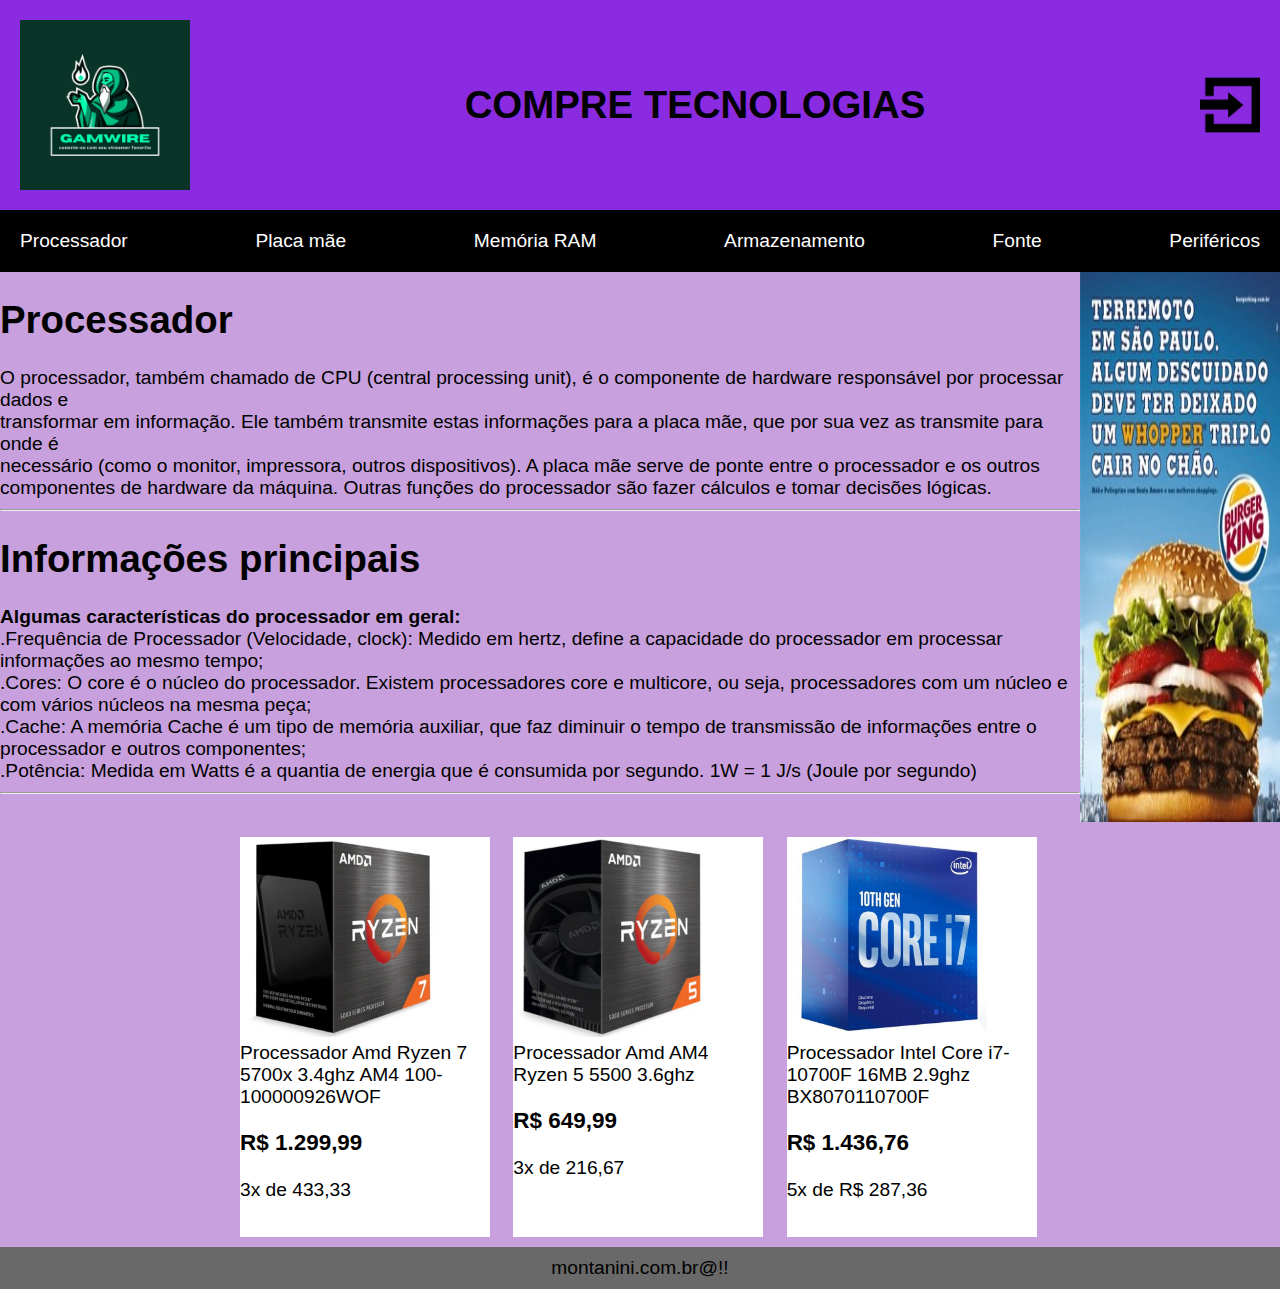
<file: index.html>
<!DOCTYPE html>
<html lang="en">
<head>
    <meta charset="UTF-8">
    <meta http-equiv="X-UA-Compatible" content="IE=Edge">
    <meta name="viewport" content="width=device-width, initial-scale=1.0">
    <title>COMPRE TECNOLOGIAS</title>
    <link rel="stylesheet" href="style.css">
</head>
<body>
    <header class="header">
        <img src="imagem logo.webp" width="170px" height="170px">
        <h1>COMPRE TECNOLOGIAS</h1>
        <img src="62506.png" width="60px" height="60px">
    </header>
    <nav>
        <ul class="menu">
          <a href="index.html">Processador</a>
          <a href="Placa mãe.html">Placa mãe</a>
          <a href="Memoria ram.html">Memória RAM</a>
          <a href="armazenamento.html">Armazenamento</a>
          <a href="Fonte.html">Fonte</a>
          <a href="Periféricos.html">Periféricos</a>
        </ul>
    </nav>
    <main>
        <section>
            <h1>Processador</h1>
            <p>O processador, também chamado de CPU (central processing unit), é o componente de hardware responsável por processar dados e <br> 
               transformar em informação. Ele também transmite estas informações para a placa mãe, que por sua vez as transmite para  onde é <br>
               necessário (como o monitor, impressora, outros dispositivos). A placa mãe serve de ponte entre o processador e os outros <br>
                componentes de hardware da máquina. Outras funções do processador são fazer cálculos e tomar decisões lógicas.</p>
            <hr>
                <h1>Informações principais</h1>
            <p> 
                <b>Algumas características do processador em geral:</b> <br>
                 
                .Frequência de Processador (Velocidade, clock): Medido em hertz, define a capacidade do processador em processar informações ao mesmo tempo; <br>
                .Cores: O core é o núcleo do processador. Existem processadores core e multicore, ou seja, processadores com um núcleo e com vários núcleos na mesma peça; <br>
                .Cache: A memória Cache é um tipo de memória auxiliar, que faz diminuir o tempo de transmissão de informações entre o processador e outros componentes; <br>
                .Potência: Medida em Watts é a quantia de energia que é consumida por segundo. 1W = 1 J/s (Joule por segundo)</p>
                <hr>
        </section> 
        <section> 
            <img class="anuncio" src="lanche.jpg" width="200px" height="550px">
        </section>
    </main> 
        <section class="grid1">
            <div class="box">
              <img src="62cda9b9e7.webp" width="200px" height="200px">
              <p>Processador Amd Ryzen 7 5700x 3.4ghz AM4 100-100000926WOF</p>
              <h3>R$ 1.299,99</h3>
              <p>3x de 433,33</p>
            </div>
            <div class="box">
              <img src="55.jpg" width="200px" height="200px">
              <p>Processador Amd AM4 Ryzen 5 5500 3.6ghz</p>
              <h3>R$ 649,99</h3>
              <p>3x de 216,67</p>
            </div>
            <div class="box">
              <img src="88.jpg" width="200px" height="200px">
              <p>Processador Intel Core i7-10700F 16MB 2.9ghz BX8070110700F</p>
              <h3>R$ 1.436,76</h3>
              <p>5x de R$ 287,36</p>
            </div>
          </section>
    <footer>
        <p>montanini.com.br@!!</p>
    </footer>
</body>
</html>
</file>
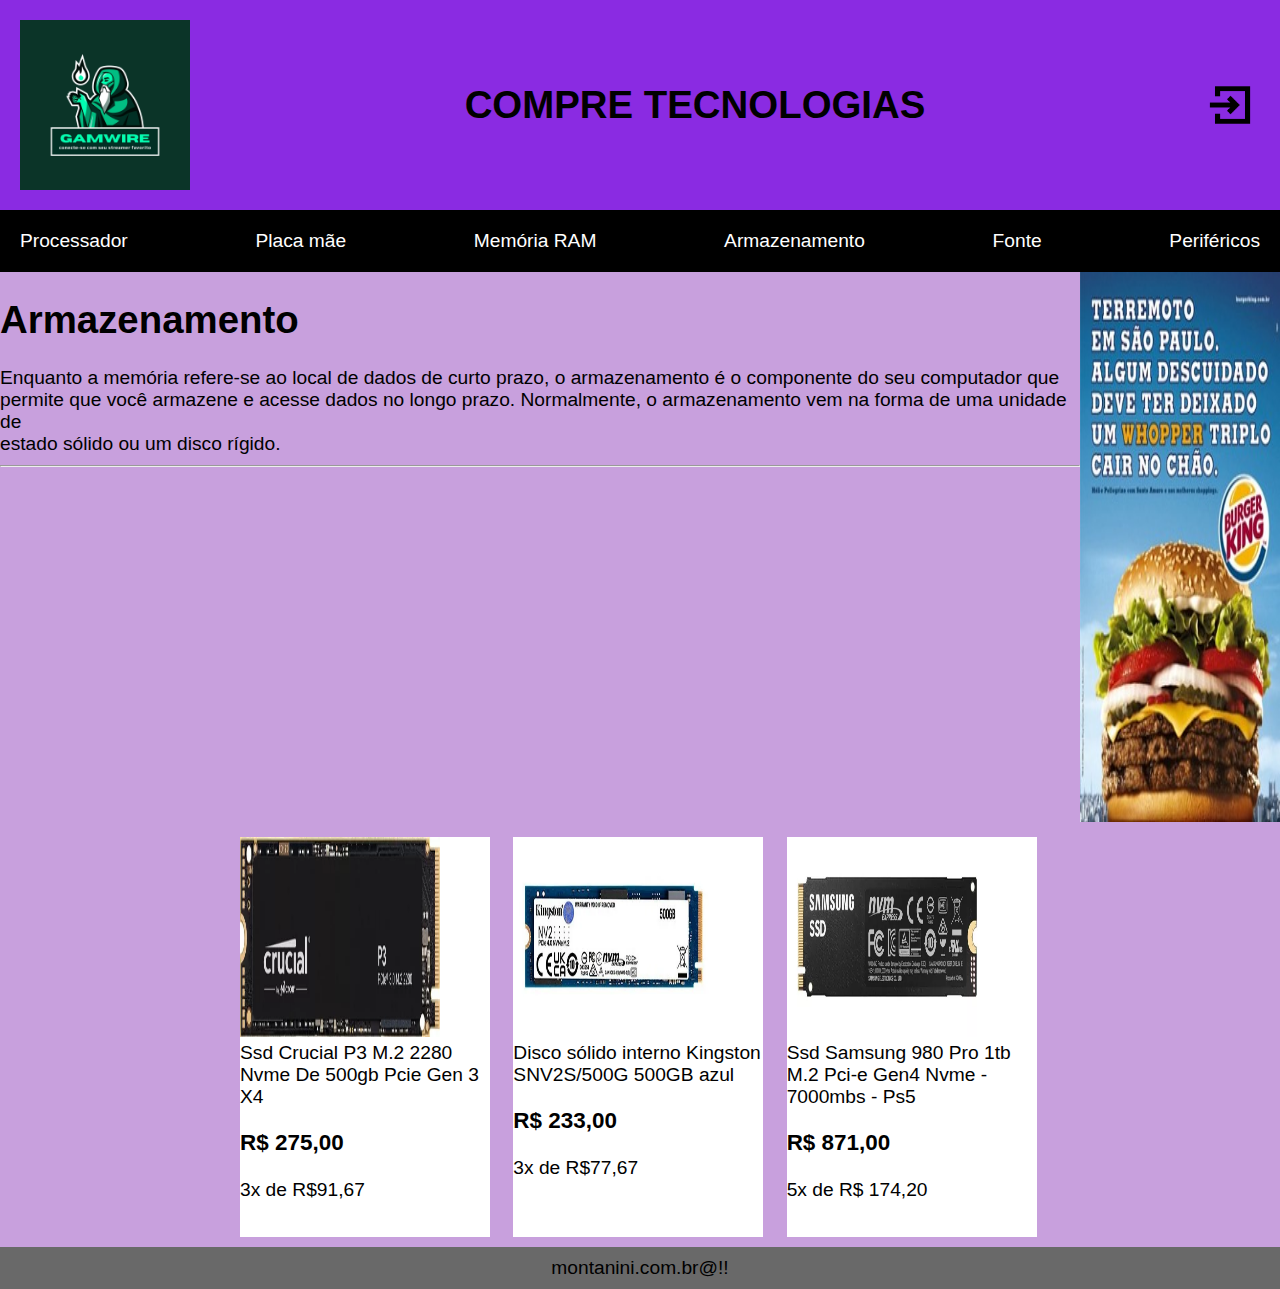
<file: armazenamento.html>
<!DOCTYPE html>
<html lang="en">
<head>
    <meta charset="UTF-8">
    <meta http-equiv="X-UA-Compatible" content="IE=Edge">
    <meta name="viewport" content="width=device-width, initial-scale=1.0">
    <title>COMPRE TECNOLOGIAS</title>
    <link rel="stylesheet" href="style.css">
</head>
<body>
    <header class="header">
        <img src="1600w-G2iq5Js0QFI.webp" width="170px" height="170px">
        <h1>COMPRE TECNOLOGIAS</h1>
        <img src="login.png" width="60px" height="60px">
    </header>
    <nav>
        <ul class="menu">
          <a href="index.html">Processador</a>
          <a href="Placa mãe.html">Placa mãe</a>
          <a href="Memoria ram.html">Memória RAM</a>
          <a href="armazenamento.html">Armazenamento</a>
          <a href="Fonte.html">Fonte</a>
          <a href="Periféricos.html">Periféricos</a>
        </ul>
    </nav>
    <main>
        <section>
            <h1>Armazenamento</h1>
            <p>Enquanto a memória refere-se ao local de dados de curto prazo, o armazenamento é o componente do seu computador que <br>
               permite que você armazene e acesse dados no longo prazo. Normalmente, o armazenamento vem na forma de uma unidade de <br>
               estado sólido ou um disco rígido.</p>
                <hr>
        </section> 
        <section> 
            <img class="anuncio" src="hamburger.jpg" width="200px" height="550px">
        </section>
    </main> 
        <section class="grid1">
            <div class="box">
              <img src="1 275.webp" width="200px" height="200px">
              <p>Ssd Crucial P3 M.2 2280 Nvme De 500gb Pcie Gen 3 X4</p>
              <h3>R$ 275,00</h3>
              <p>3x de R$91,67</p>
            </div>
            <div class="box">
              <img src="2 233.webp" width="200px" height="200px">
              <p>Disco sólido interno Kingston SNV2S/500G 500GB azul</p>
              <h3>R$ 233,00</h3>
              <p>3x de R$77,67</p>
            </div>
            <div class="box">
              <img src="3 871.webp" width="200px" height="200px">
              <p>Ssd Samsung 980 Pro 1tb M.2 Pci-e Gen4 Nvme - 7000mbs - Ps5</p>
              <h3>R$ 871,00</h3>
              <p>5x de R$ 174,20</p>
            </div>
          </section>
    <footer>
        <p>montanini.com.br@!!</p>
    </footer>
</body>
</html>
</file>
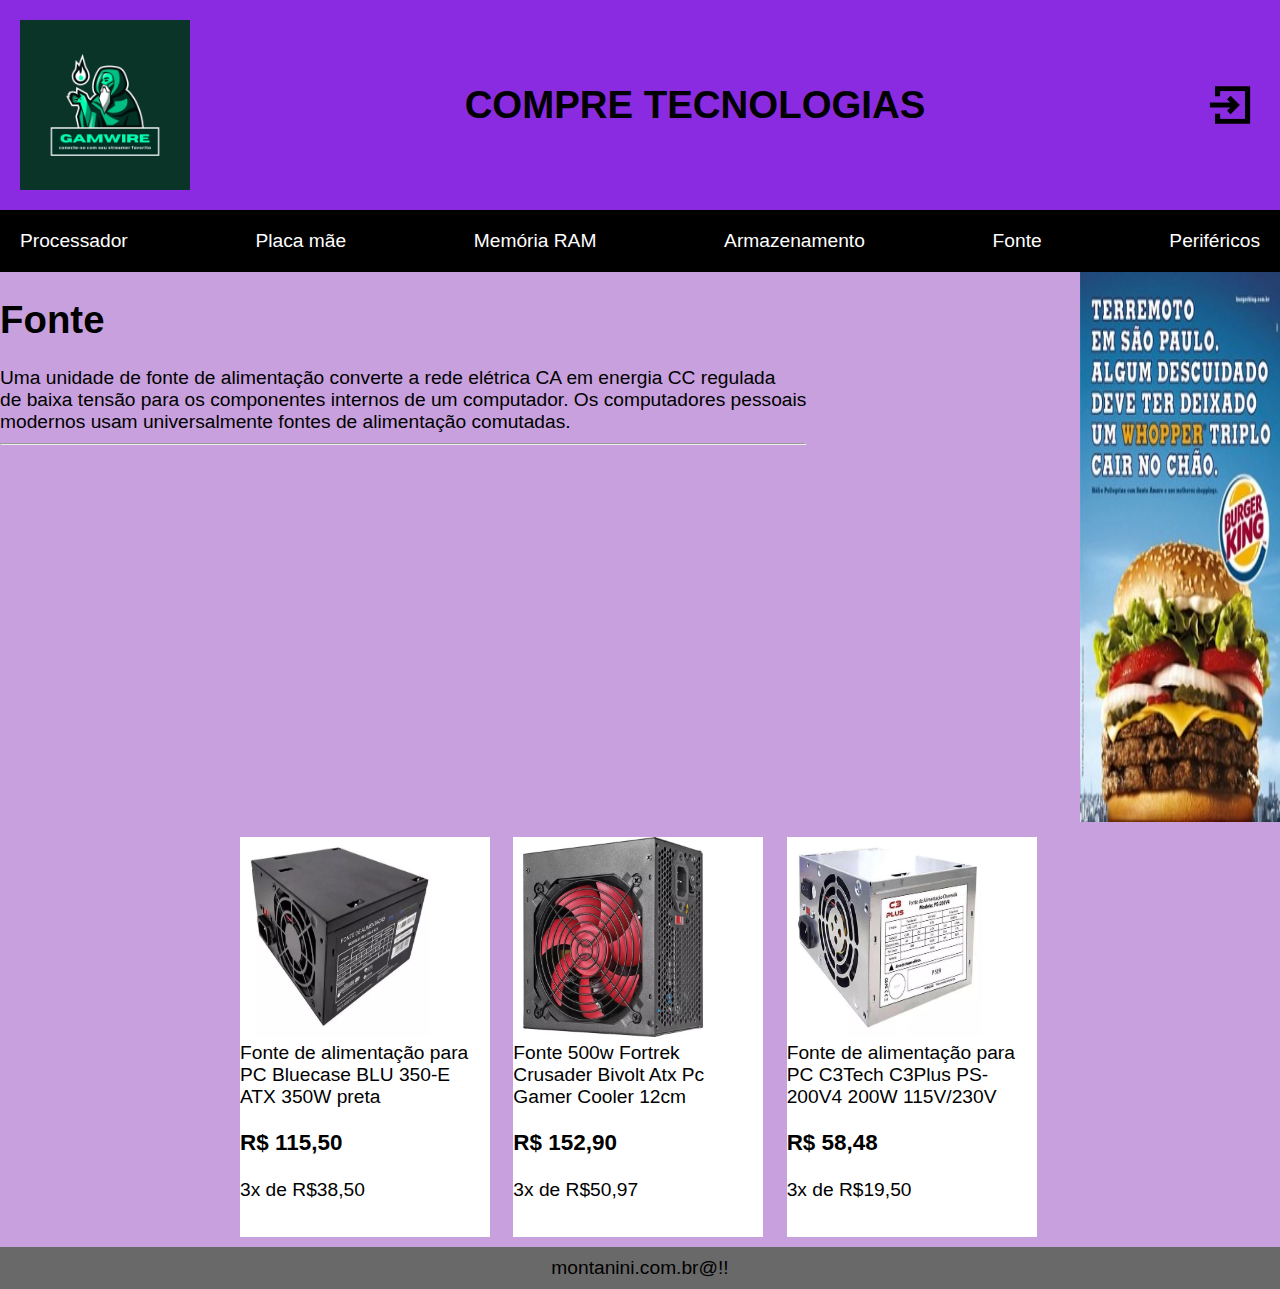
<file: Fonte.html>
<!DOCTYPE html>
<html lang="en">
<head>
    <meta charset="UTF-8">
    <meta http-equiv="X-UA-Compatible" content="IE=Edge">
    <meta name="viewport" content="width=device-width, initial-scale=1.0">
    <title>COMPRE TECNOLOGIAS</title>
    <link rel="stylesheet" href="style.css">
</head>
<body>
    <header class="header">
        <img src="1600w-G2iq5Js0QFI (1).webp" width="170px" height="170px">
        <h1>COMPRE TECNOLOGIAS</h1>
        <img src="login.png" width="60px" height="60px">
    </header>
    <nav>
        <ul class="menu">
          <a href="index.html">Processador</a>
          <a href="Placa mãe.html">Placa mãe</a>
          <a href="Memoria ram.html">Memória RAM</a>
          <a href="armazenamento.html">Armazenamento</a>
          <a href="Fonte.html">Fonte</a>
          <a href="Periféricos.html">Periféricos</a>
        </ul>
    </nav>
    <main>
        <section>
            <h1>Fonte</h1>
                <p>Uma unidade de fonte de alimentação converte a rede elétrica CA em energia CC regulada <br>
                   de baixa tensão para os componentes internos de um computador. Os computadores pessoais <br>
                   modernos usam universalmente fontes de alimentação comutadas.</p>
                <hr>
        </section> 
        <section> 
            <img class="anuncio" src="hamburger.jpg" width="200px" height="550px">
        </section>
    </main> 
        <section class="grid1">
            <div class="box">
              <img src="1 115.webp" width="200px" height="200px">
              <p>Fonte de alimentação para PC Bluecase BLU 350-E ATX 350W preta</p>
              <h3>R$ 115,50</h3>
              <p>3x de R$38,50</p>
            </div>
            <div class="box">
              <img src="2 152,90.webp" width="200px" height="200px">
              <p>Fonte 500w Fortrek Crusader Bivolt Atx Pc Gamer Cooler 12cm</p>
              <h3>R$ 152,90</h3>
              <p>3x de R$50,97</p>
            </div>
            <div class="box">
              <img src="3 58,48.webp" width="200px" height="200px">
              <p>Fonte de alimentação para PC C3Tech C3Plus PS-200V4 200W 115V/230V</p>
              <h3>R$ 58,48</h3>
              <p>3x de R$19,50</p>
            </div>
          </section>
    <footer>
        <p>montanini.com.br@!!</p>
    </footer>
</body>
</html>
</file>
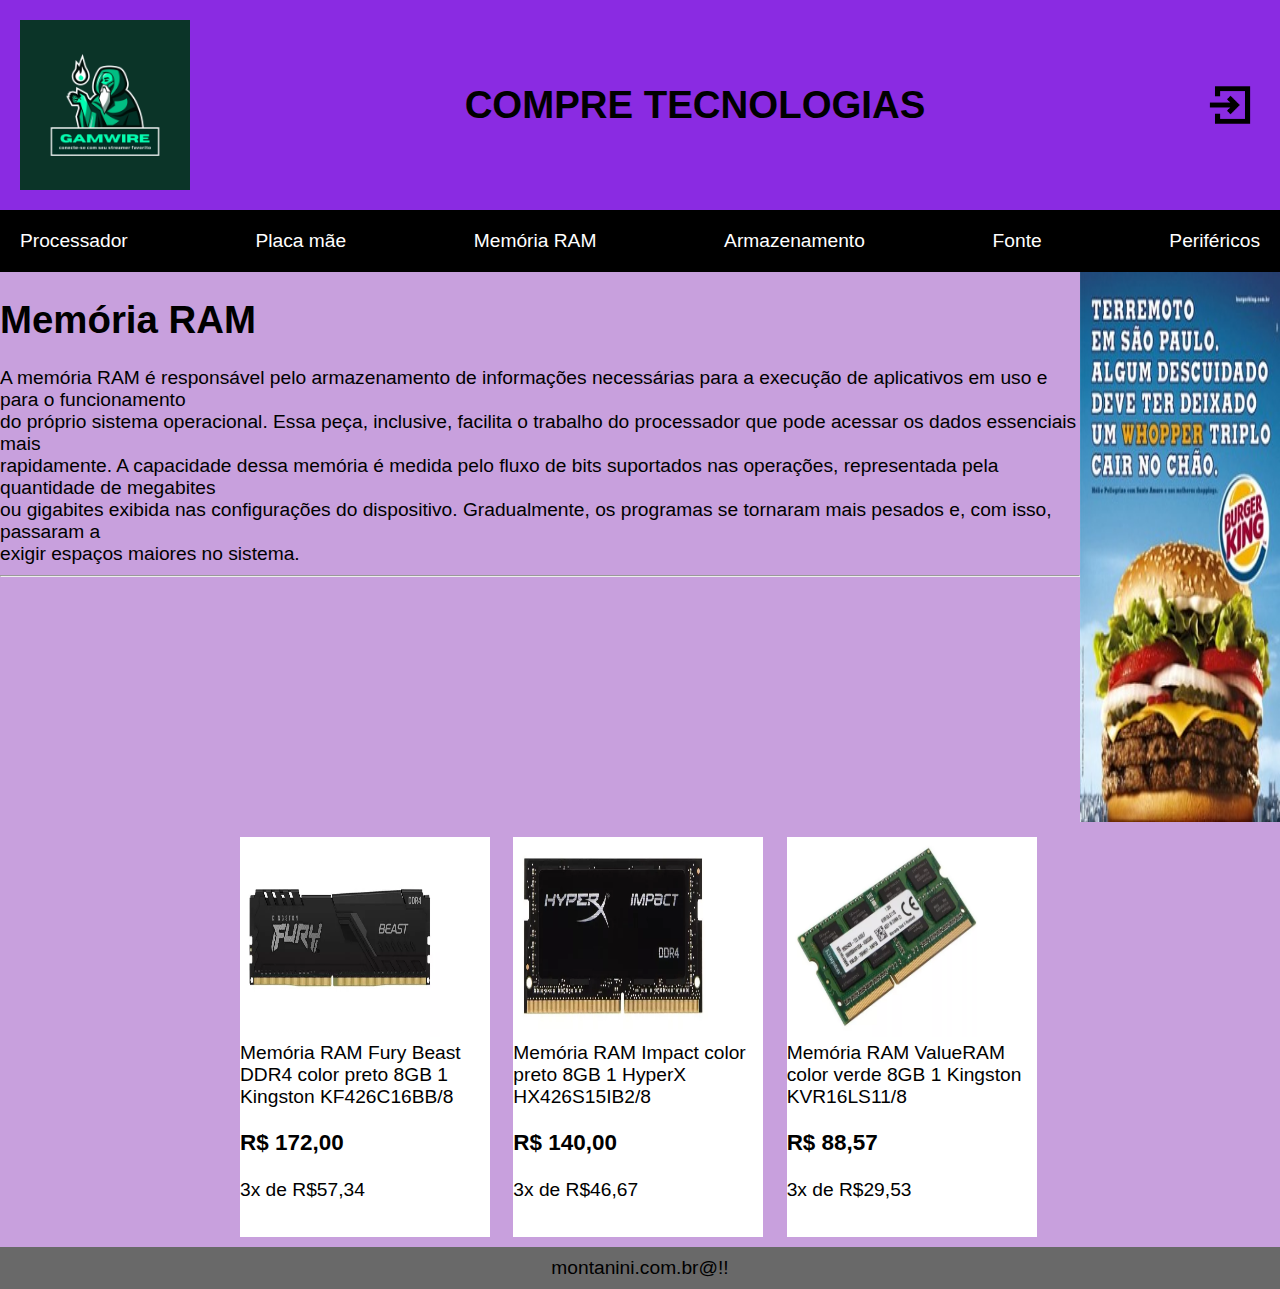
<file: Memoria ram.html>
<!DOCTYPE html>
<html lang="en">
<head>
    <meta charset="UTF-8">
    <meta http-equiv="X-UA-Compatible" content="IE=Edge">
    <meta name="viewport" content="width=device-width, initial-scale=1.0">
    <title>COMPRE TECNOLOGIAS</title>
    <link rel="stylesheet" href="style.css">
</head>
<body>
    <header class="header">
        <img src="1600w-G2iq5Js0QFI (1).webp" width="170px" height="170px">
        <h1>COMPRE TECNOLOGIAS</h1>
        <img src="login.png" width="60px" height="60px">
    </header>
    <nav>
        <ul class="menu">
          <a href="index.html">Processador</a>
          <a href="Placa mãe.html">Placa mãe</a>
          <a href="Memoria ram.html">Memória RAM</a>
          <a href="armazenamento.html">Armazenamento</a>
          <a href="Fonte.html">Fonte</a>
          <a href="Periféricos.html">Periféricos</a>
        </ul>
    </nav>
    <main>
        <section>
            <h1>Memória RAM</h1>
            <p>A memória RAM é responsável pelo armazenamento de informações necessárias para a execução de aplicativos em uso e para o funcionamento <br>
               do próprio sistema operacional. Essa peça, inclusive, facilita o trabalho do processador que pode acessar os dados essenciais mais <br>
               rapidamente. A capacidade dessa memória é medida pelo fluxo de bits suportados nas operações, representada pela quantidade de megabites <br>
               ou gigabites exibida nas configurações do dispositivo. Gradualmente, os programas se tornaram mais pesados e, com isso, passaram a <br>
               exigir  espaços maiores no sistema.</p>
                <hr>
        </section> 
        <section> 
            <img class="anuncio" src="hamburger.jpg" width="200px" height="550px">
        </section>
    </main> 
        <section class="grid1">
            <div class="box">
              <img src="memória 1 172.webp" width="200px" height="200px">
              <p>Memória RAM Fury Beast DDR4 color preto 8GB 1 Kingston KF426C16BB/8</p>
              <h3>R$ 172,00</h3>
              <p>3x de R$57,34</p>
            </div>
            <div class="box">
              <img src="2 140 2.webp" width="200px" height="200px">
              <p>Memória RAM Impact color preto 8GB 1 HyperX HX426S15IB2/8</p>
              <h3>R$ 140,00</h3>
              <p>3x de R$46,67</p>
            </div>
            <div class="box">
              <img src="88, 57.webp" width="200px" height="200px">
              <p>Memória RAM ValueRAM color verde 8GB 1 Kingston KVR16LS11/8</p>
              <h3>R$ 88,57</h3>
              <p>3x de R$29,53</p>
            </div>
          </section>
    <footer>
        <p>montanini.com.br@!!</p>
    </footer>
</body>
</html>
</file>
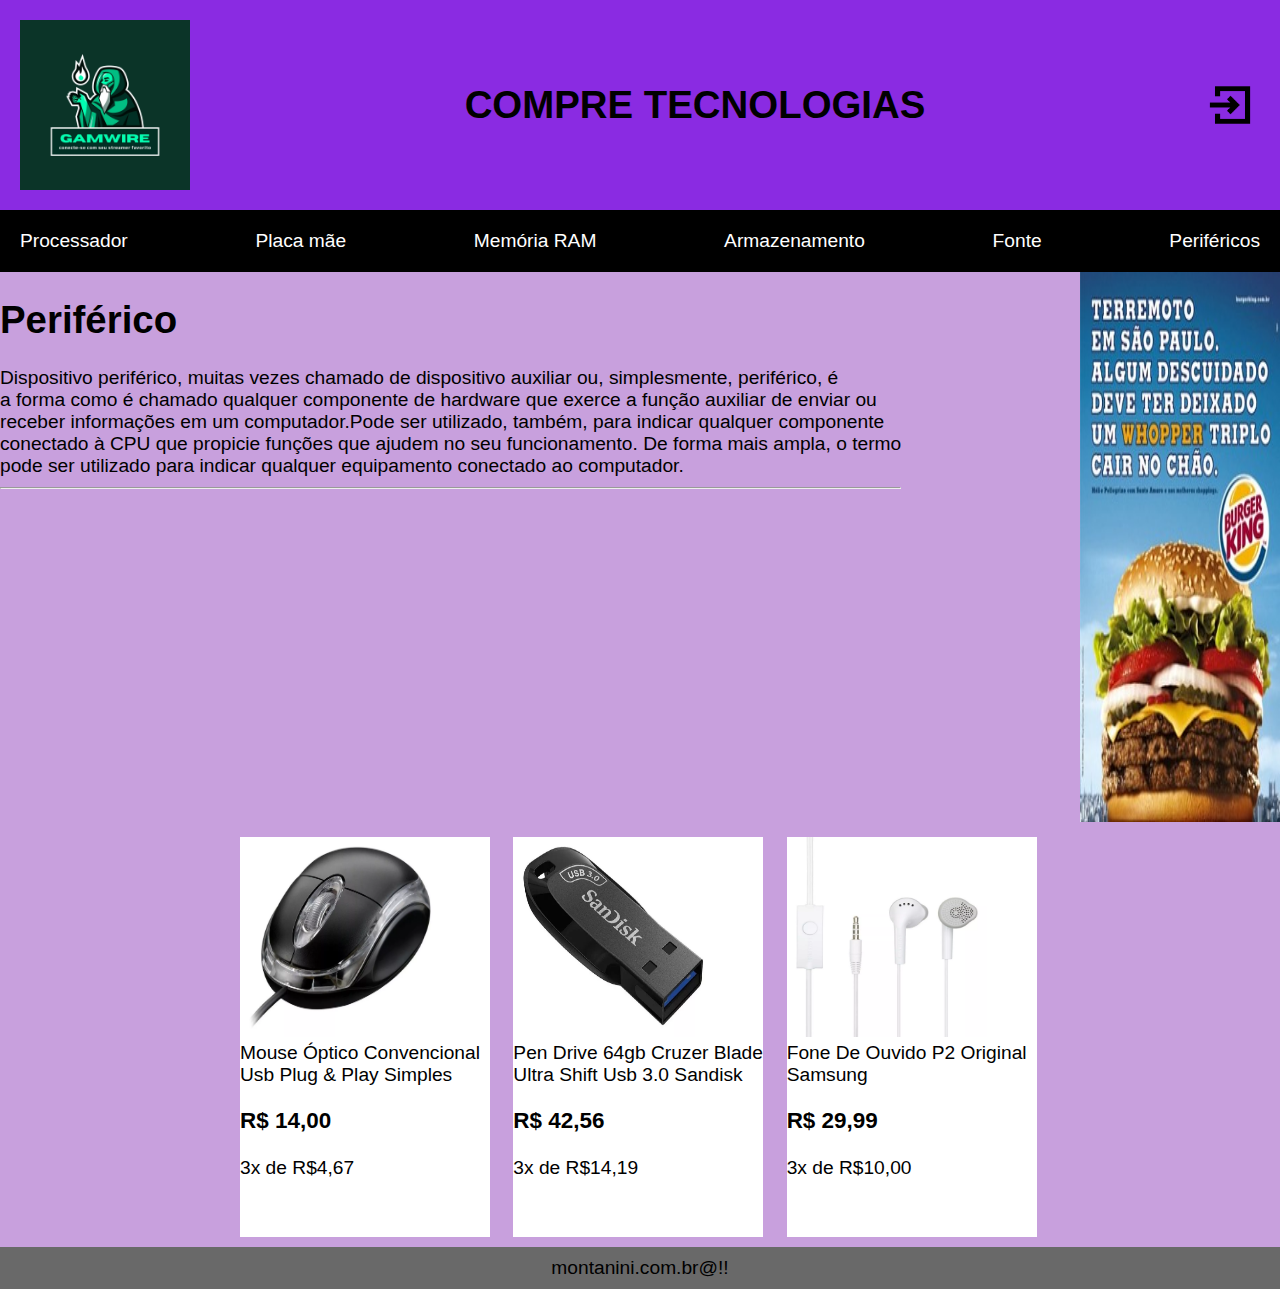
<file: Periféricos.html>
<!DOCTYPE html>
<html lang="en">
<head>
    <meta charset="UTF-8">
    <meta http-equiv="X-UA-Compatible" content="IE=Edge">
    <meta name="viewport" content="width=device-width, initial-scale=1.0">
    <title>COMPRE TECNOLOGIAS</title>
    <link rel="stylesheet" href="style.css">
</head>
<body>
    <header class="header">
        <img src="1600w-G2iq5Js0QFI.webp" width="170px" height="170px">
        <h1>COMPRE TECNOLOGIAS</h1>
        <img src="login.png" width="60px" height="60px">
    </header>
    <nav>
        <ul class="menu">
          <a href="index.html">Processador</a>
          <a href="Placa mãe.html">Placa mãe</a>
          <a href="Memoria ram.html">Memória RAM</a>
          <a href="armazenamento.html">Armazenamento</a>
          <a href="Fonte.html">Fonte</a>
          <a href="Periféricos.html">Periféricos</a>
        </ul>
    </nav>
    <main>
        <section>
            <h1>Periférico</h1>
                <p>Dispositivo periférico, muitas vezes chamado de dispositivo auxiliar ou, simplesmente, periférico, é <br>
                   a forma como é chamado qualquer componente de hardware que exerce a função auxiliar de enviar ou <br>
                   receber informações em um computador.Pode ser utilizado, também, para indicar qualquer componente <br>
                   conectado à CPU que propicie funções que ajudem no seu funcionamento. De forma mais ampla, o termo <br>
                   pode ser utilizado para indicar qualquer equipamento conectado ao computador.</p>
                <hr>
        </section> 
        <section> 
            <img class="anuncio" src="hamburger.jpg" width="200px" height="550px">
        </section>
    </main> 
        <section class="grid1">
            <div class="box">
              <img src="1 14.webp" width="200px" height="200px">
              <p>Mouse Óptico Convencional Usb Plug & Play Simples</p>
              <h3>R$ 14,00</h3>
              <p>3x de R$4,67</p>
            </div>
            <div class="box">
              <img src="2 42,56.webp" width="200px" height="200px">
              <p>Pen Drive 64gb Cruzer Blade Ultra Shift Usb 3.0 Sandisk</p>
              <h3>R$ 42,56</h3>
              <p>3x de R$14,19</p>
            </div>
            <div class="box">
              <img src="3 29,99.webp" width="200px" height="200px">
              <p>Fone De Ouvido P2 Original Samsung</p>
              <h3>R$ 29,99</h3>
              <p>3x de R$10,00</p>
            </div>
          </section>
    <footer>
        <p>montanini.com.br@!!</p>
    </footer>
</body>
</html>
</file>
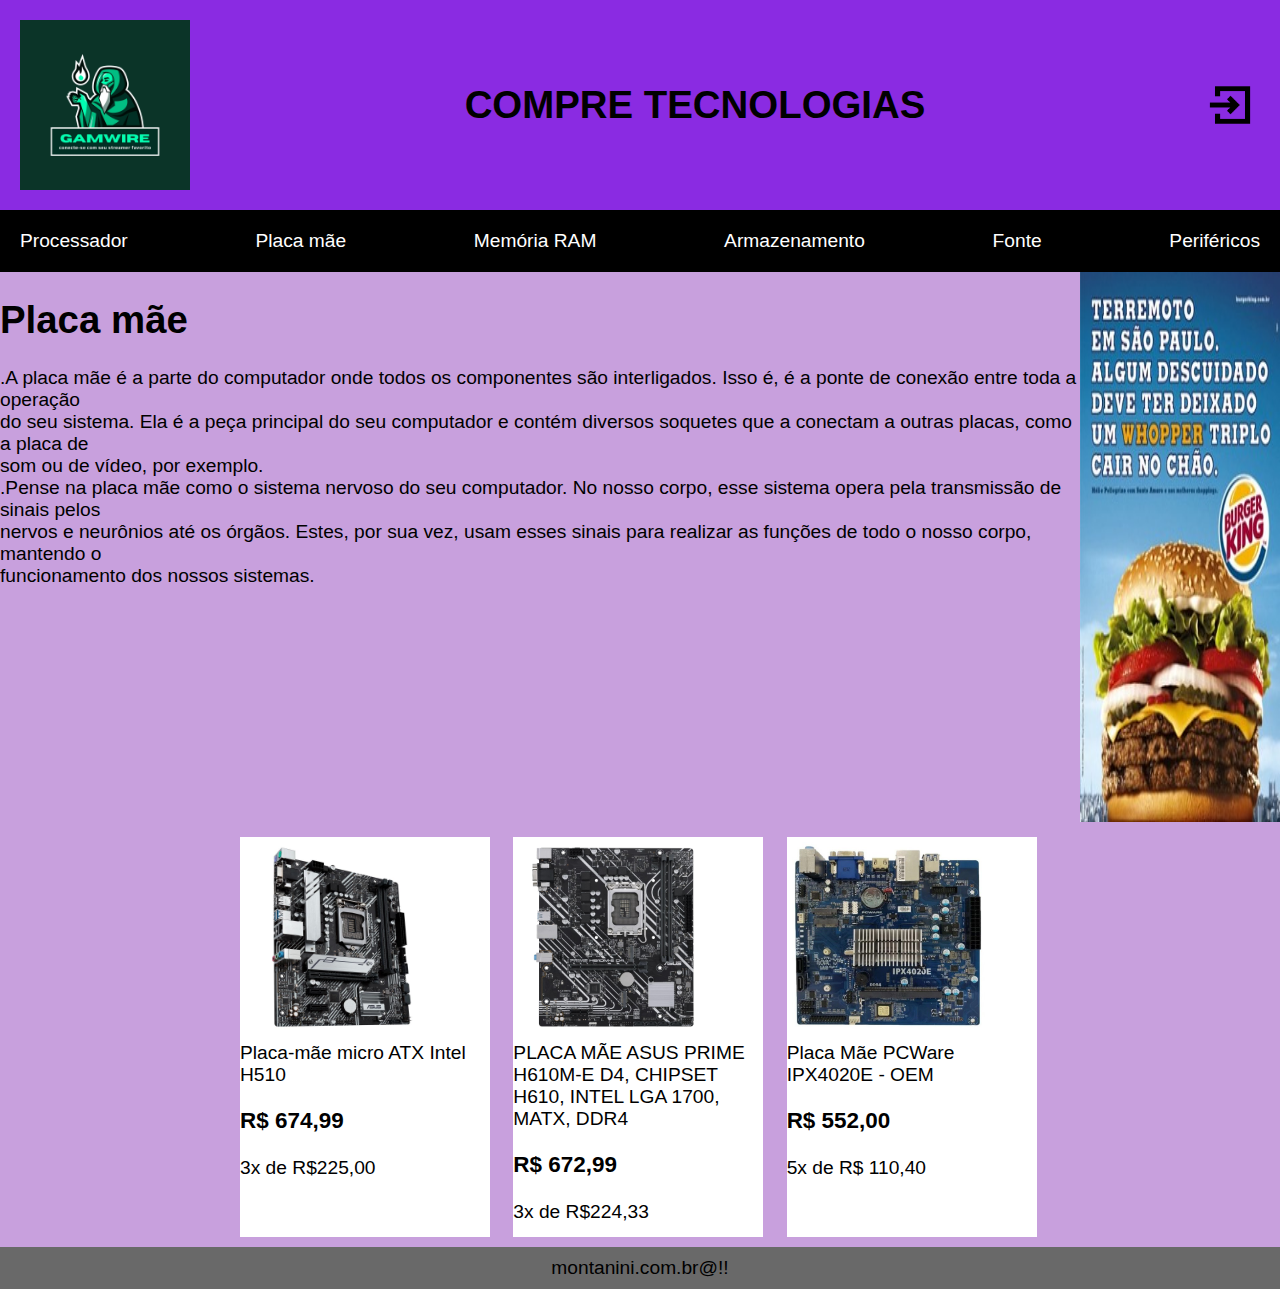
<file: Placa mãe.html>
<!DOCTYPE html>
<html lang="en">
<head>
    <meta charset="UTF-8">
    <meta http-equiv="X-UA-Compatible" content="IE=Edge">
    <meta name="viewport" content="width=device-width, initial-scale=1.0">
    <title>COMPRE TECNOLOGIAS</title>
    <link rel="stylesheet" href="style.css">
</head>
<body>
    <header class="header">
        <img src="1600w-G2iq5Js0QFI.webp" width="170px" height="170px">
        <h1>COMPRE TECNOLOGIAS</h1>
        <img src="login.png" width="60px" height="60px">
    </header>
    <nav>
        <ul class="menu">
          <a href="index.html">Processador</a>
          <a href="Placa mãe.html">Placa mãe</a>
          <a href="Memoria ram.html">Memória RAM</a>
          <a href="armazenamento.html">Armazenamento</a>
          <a href="Fonte.html">Fonte</a>
          <a href="Periféricos.html">Periféricos</a>
        </ul>
    </nav>
    <main>
        <section>
            <h1>Placa mãe </h1>
            <p>.A placa mãe é a parte do computador onde todos os componentes são interligados. Isso é, é a ponte de conexão entre toda a operação <br>
               do seu sistema. Ela é a peça principal do seu computador e contém diversos soquetes que a conectam a outras placas, como a placa de <br>
               som ou de vídeo, por exemplo.</p>
               <p>.Pense na placa mãe como o sistema nervoso do seu computador. No nosso corpo, esse sistema opera pela transmissão de sinais pelos <br>
                  nervos e neurônios até os órgãos. Estes, por sua vez, usam esses sinais para realizar as funções de todo o nosso corpo, mantendo o <br>
                  funcionamento dos nossos sistemas.</p>
        </section> 
        <section> 
            <img class="anuncio" src="hamburger.jpg" width="200px" height="550px">
        </section>
    </main> 
        <section class="grid1">
            <div class="box">
              <img src="674,99.jpg" width="200px" height="200px">
              <p>Placa-mãe micro ATX Intel H510</p>
              <h3>R$ 674,99</h3>
              <p>3x de R$225,00</p>
            </div>
            <div class="box">
              <img src="672,99.jpg" width="200px" height="200px">
              <p>PLACA MÃE ASUS PRIME H610M-E D4, CHIPSET H610, INTEL LGA 1700, MATX, DDR4</p>
              <h3>R$ 672,99</h3>
              <p>3x de R$224,33</p>
            </div>
            <div class="box">
              <img src="552,00.jpg" width="200px" height="200px">
              <p>Placa Mãe PCWare IPX4020E - OEM</p>
              <h3>R$ 552,00</h3>
              <p>5x de R$ 110,40</p>
            </div>
          </section>
    <footer>
        <p>montanini.com.br@!!</p>
    </footer>
</body>
</html>
</file>
<file: style.css>
body, ul, li, p {
    Margin: 0px;
    padding: 0px;
    list-style: none;
    font-size: 1.2rem;
    font-family: 'Trebuchet MS', 'Lucida Sans Unicode', 'Lucida Grande', 'Lucida Sans', Arial, sans-serif;
}
 
a {
    text-decoration: none;
    color: rgb(255, 255, 255)
}
   
body{
    background-color: rgb(200, 160, 221);
    margin: 0px auto;
}

.menu{
    background-color: black;
    padding: 10px;
    display: flex;
    flex-wrap: wrap;
    justify-content: space-between;
    align-items: center;
    padding: 20px;
}

.header {
    background-color: blueviolet;
    display: flex;
    flex-wrap: wrap;
    justify-content: space-between;
    align-items: center;
    padding: 20px;
}

main {
    display: flex;
    justify-content: space-between;
}

footer {
    background-color: rgb(105, 105, 105);
    padding: 10px;
    display: flex;
    justify-content: center;
}

/* CSS GRID 1*/

.grid1 {
    display: grid;
    grid-template-columns:1fr 1fr 1fr;
    max-width: 800px;
    padding: 10px;
    margin: 0px auto;
    grid-gap: 20px;
}

.box {
    width: 250px;
    height: 400px;
    background: white;
}
</file>
